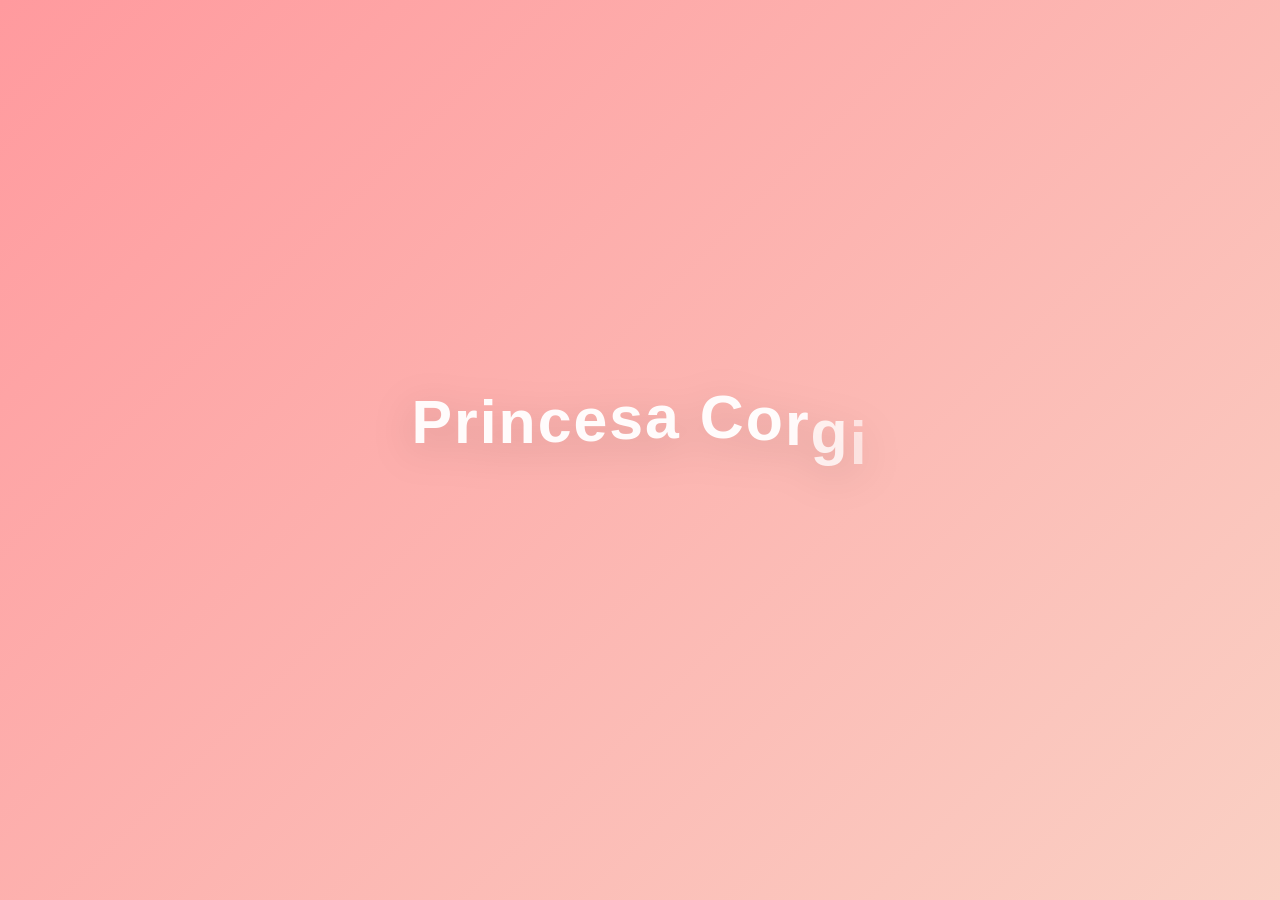
<file: index.html>
<!DOCTYPE html>
<html lang="es">
<head>
  <meta charset="UTF-8" />
  <meta name="viewport" content="width=device-width, initial-scale=1.0" />
  <title>San Valentín</title>

  <link rel="stylesheet" href="sanValentin.css" />
  <script src="https://cdnjs.cloudflare.com/ajax/libs/gsap/3.12.2/gsap.min.js"></script>
</head>

<body>
  <div id="image-layer" aria-hidden="true"></div>
  <div id="hearts-layer" aria-hidden="true"></div>

  <div id="videoOverlay" class="video-overlay hidden" aria-hidden="true">
    <div class="video-shell" role="dialog" aria-label="Video de San Valentín">
      <video id="valentinVideo" class="valentin-video" playsinline controls preload="metadata">
        <source src="data/a7215b90-1181-4687-92c3-a8c165e17c5b.MP4" type="video/mp4" />
        Tu navegador no soporta video.
      </video>
      <button id="closeVideo" class="close-video" type="button" aria-label="Cerrar video">✕</button>
    </div>
  </div>

  <main class="wrap">
    <div id="textBlock" class="text-block">
      <h1 id="title">Princesa Corgi</h1>
      <h2 id="subtitle">¿Quieres ser mi San Valentín?</h2>
      <p id="result" class="result hidden"></p>
    </div>

    <div id="buttons" class="buttons hidden">
      <button id="btnYes" class="heart-btn" type="button" aria-label="Sí">
        <span class="heart-shape" aria-hidden="true"></span>
        <span class="btn-text">Sí</span>
      </button>

      <button id="btnNo" class="heart-btn heart-btn--alt" type="button" aria-label="No">
        <span class="heart-shape" aria-hidden="true"></span>
        <span class="btn-text">No</span>
      </button>
    </div>
  </main>

  <script src="sanValentin.js"></script>
</body>
</html>
</file>
<file: sanValentin.css>
:root{
  --bg1:#ff9a9e;
  --bg2:#fad0c4;
  --white: rgba(255,255,255,0.95);
  --yes:#ff2d55;
  --no:#3d3d3d;
}

*{ box-sizing:border-box; }

body{
  height:100vh;
  margin:0;
  overflow:hidden;
  display:flex;
  align-items:center;
  justify-content:center;
  font-family: Arial, sans-serif;
  color: var(--white);
  text-align:center;
  background: linear-gradient(135deg, var(--bg1), var(--bg2));
}

.hidden{ display:none !important; }

#image-layer{
  position:fixed;
  inset:0;
  pointer-events:none;
  z-index:0;
}
#hearts-layer{
  position:fixed;
  inset:0;
  pointer-events:none;
  z-index:1;
}

.wrap{
  position:relative;
  z-index:2;
  width:min(920px, 92vw);
  padding: 24px 12px;
}

.text-block{
  filter: drop-shadow(0 10px 20px rgba(0,0,0,.18));
}

h1{
  font-size: clamp(2.4rem, 5vw, 3.8rem);
  margin: 0 0 16px 0;
  letter-spacing: 2px;
}
h2{
  font-size: clamp(1.4rem, 3.5vw, 2.2rem);
  font-weight: 400;
  margin: 0;
}

.char{ display:inline-block; opacity:0; }

.buttons{
  margin-top: 44px;
  display:flex;
  gap: 180px;
  justify-content:center;
  align-items:center;
}

#btnYes, #btnNo{
  position: fixed;
  z-index: 3;
  transform: translate(-50%, -50%);
}
#btnYes{ left: 35%; top: 68%; }
#btnNo { left: 65%; top: 68%; }

.heart-btn{
  width: 140px;
  height: 120px;
  border: none;
  background: transparent;
  cursor: pointer;
  padding: 0;
  outline: none;
  filter: none;
}

.heart-btn .btn-text{
  position:absolute;
  inset:0;
  display:flex;
  align-items:center;
  justify-content:center;
  font-size: 1.3rem;
  font-weight: 800;
  color: #fff;
  text-shadow: none;
}

.heart-shape{
  position:absolute;
  inset:0;
  margin:auto;
  width: 96px;
  height: 96px;
  background: var(--yes);
  transform: rotate(45deg);
  border-radius: 18px;
}
.heart-shape::before,
.heart-shape::after{
  content:"";
  position:absolute;
  width: 96px;
  height: 96px;
  background: inherit;
  border-radius: 50%;
}
.heart-shape::before{ left:-48px; top:0; }
.heart-shape::after{ left:0; top:-48px; }

.heart-btn--alt .heart-shape{ background: var(--no); }

.result{
  margin-top: 16px;
  font-size: 1.35rem;
  font-weight: 700;
  color: #fff;
  text-shadow: 0 8px 18px rgba(0,0,0,0.25);
}

.pop-img{
  position: fixed;
  width: min(240px, 42vw);
  height: auto;
  pointer-events: none;
  z-index: 0;
  opacity: 0;
  filter: drop-shadow(0 18px 30px rgba(0,0,0,0.25));
}

.video-overlay{
  position: fixed;
  inset: 0;
  z-index: 999;
  background: rgba(0,0,0,0.70);
  display:flex;
  align-items:center;
  justify-content:center;
  padding: 18px;
}

.video-overlay.hidden{
  display:none !important;
}

.video-shell{
  position: relative;
  width: min(900px, 92vw);
}

.valentin-video{
  width: 100%;
  height: auto;
  max-height: 88vh;
  border-radius: 18px;
  background: #000;
  outline: none;
}

.close-video{
  position:absolute;
  top: -12px;
  right: -12px;
  width: 42px;
  height: 42px;
  border: none;
  border-radius: 999px;
  background: rgba(255,255,255,0.92);
  cursor: pointer;
  font-size: 18px;
  font-weight: 800;
}
</file>
